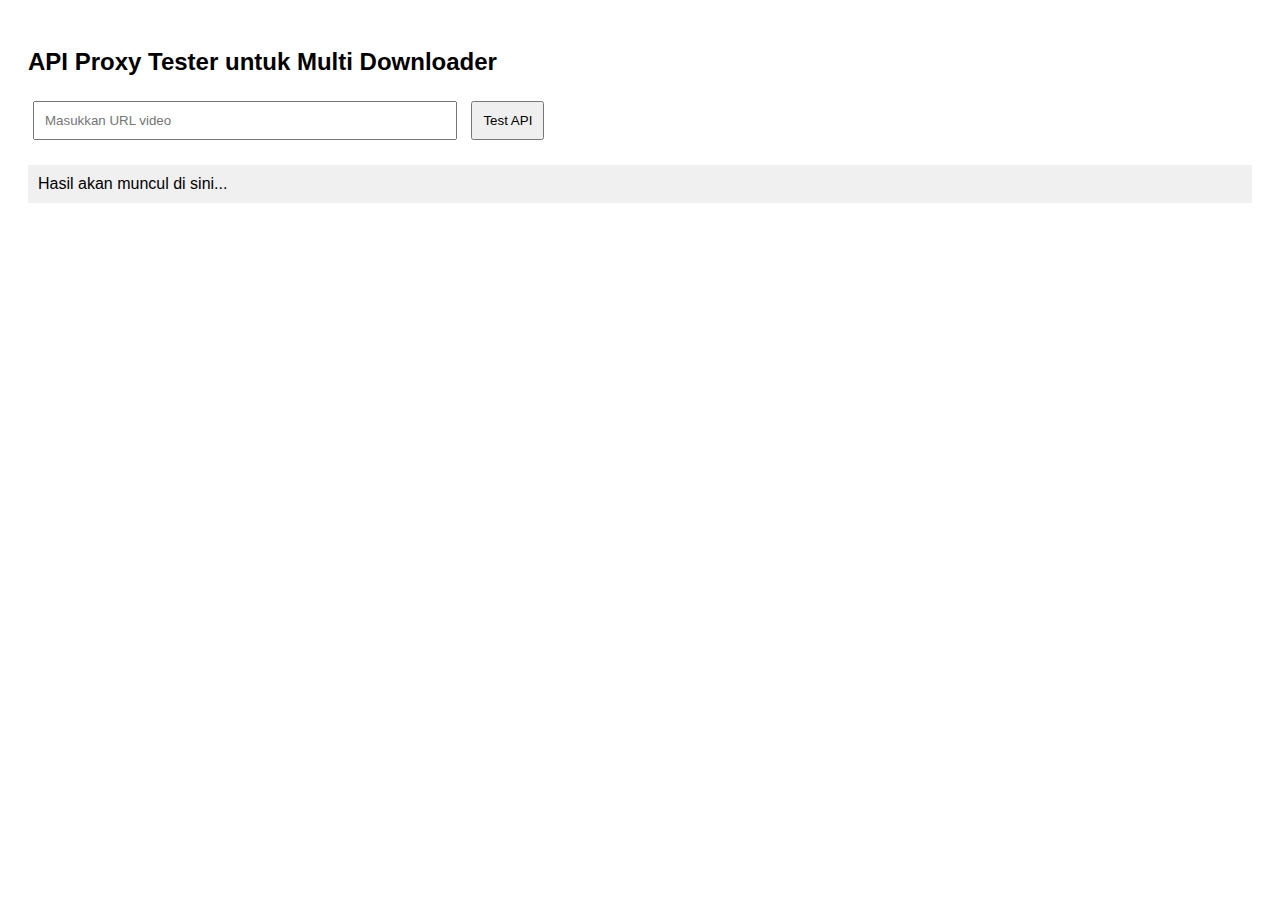
<file: api-proxy.html>
<!-- Simpan sebagai api-proxy.html untuk testing lokal -->
<!DOCTYPE html>
<html>
<head>
    <title>API Proxy Tester</title>
    <style>
        body { font-family: Arial; padding: 20px; }
        input, button { padding: 10px; margin: 5px; }
        #result { margin-top: 20px; padding: 10px; background: #f0f0f0; }
    </style>
</head>
<body>
    <h2>API Proxy Tester untuk Multi Downloader</h2>
    <input type="text" id="url" placeholder="Masukkan URL video" style="width: 400px;">
    <button onclick="testAPI()">Test API</button>
    <div id="result">Hasil akan muncul di sini...</div>
    
    <script>
        async function testAPI() {
            const url = document.getElementById('url').value;
            const resultDiv = document.getElementById('result');
            resultDiv.innerHTML = 'Testing...';
            
            try {
                // Coba berbagai API
                const apis = [
                    { name: 'TikTok 1', url: `https://tikwm.com/api/?url=${encodeURIComponent(url)}` },
                    { name: 'TikTok 2', url: `https://api.tiklydown.eu.org/api/download?url=${encodeURIComponent(url)}` },
                    { name: 'YouTube', url: `https://corsproxy.io/?https://yt5s.com/api/ajaxSearch?q=${encodeURIComponent(url)}` }
                ];
                
                for (let api of apis) {
                    try {
                        const response = await fetch(api.url);
                        const data = await response.json();
                        resultDiv.innerHTML = `<strong>${api.name} BERHASIL:</strong><br>${JSON.stringify(data, null, 2)}`;
                        return;
                    } catch (e) {
                        console.log(`${api.name} gagal:`, e.message);
                    }
                }
                
                resultDiv.innerHTML = 'Semua API gagal. Coba URL lain.';
            } catch (error) {
                resultDiv.innerHTML = `Error: ${error.message}`;
            }
        }
    </script>
</body>
</html>
</file>
